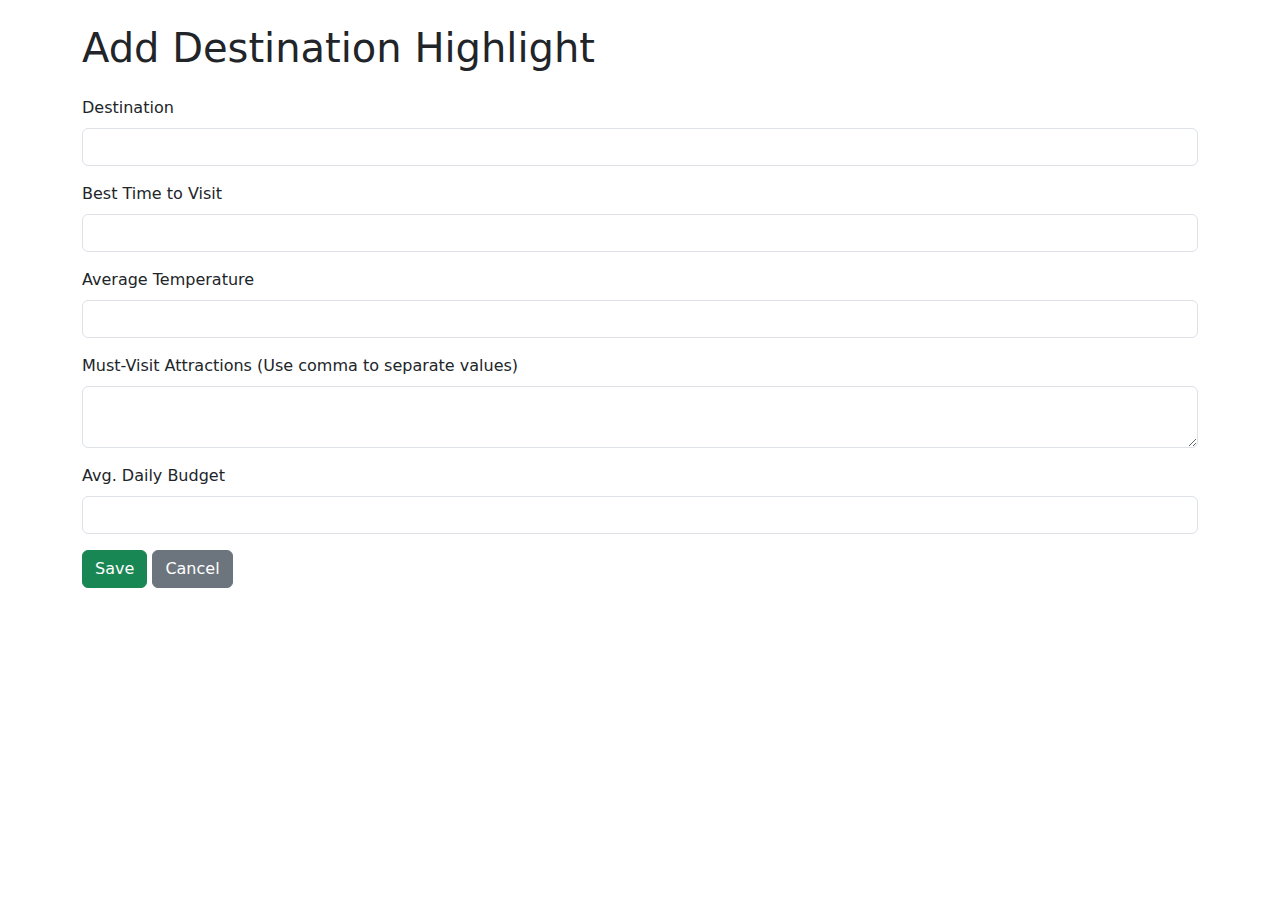
<file: templates/add.html>
<!DOCTYPE html>
<html lang="en">
<head>
    <meta charset="UTF-8">
    <meta name="viewport" content="width=device-width, initial-scale=1.0">
    <title>Add Destination Highlight</title>
    <link href="https://cdn.jsdelivr.net/npm/bootstrap@5.3.0/dist/css/bootstrap.min.css" rel="stylesheet">
</head>
<body>
    <div class="container">
        <h1 class="my-4">Add Destination Highlight</h1>
        <form method="POST">
            <div class="mb-3">
                <label for="destination" class="form-label">Destination</label>
                <input type="text" class="form-control" id="destination" name="destination" required>
            </div>
            <div class="mb-3">
                <label for="best_time_to_visit" class="form-label">Best Time to Visit</label>
                <input type="text" class="form-control" id="best_time_to_visit" name="best_time_to_visit" required>
            </div>
            <div class="mb-3">
                <label for="average_temperature" class="form-label">Average Temperature</label>
                <input type="text" class="form-control" id="average_temperature" name="avg_temperature" required>
            </div>
            <div class="mb-3">
                <label for="must_visit_attractions" class="form-label">Must-Visit Attractions (Use comma to separate values)</label>
                <textarea class="form-control" id="must_visit_attractions" name="must_visit_attractions" required></textarea>
            </div>
            <div class="mb-3">
                <label for="avg_daily_budget" class="form-label">Avg. Daily Budget</label>
                <input type="text" class="form-control" id="avg_daily_budget" name="avg_daily_budget" required>
            </div>
            <button type="submit" class="btn btn-success">Save</button>
            <a href="/admin" class="btn btn-secondary">Cancel</a>
        </form>
    </div>
</body>
</html>
</file>
